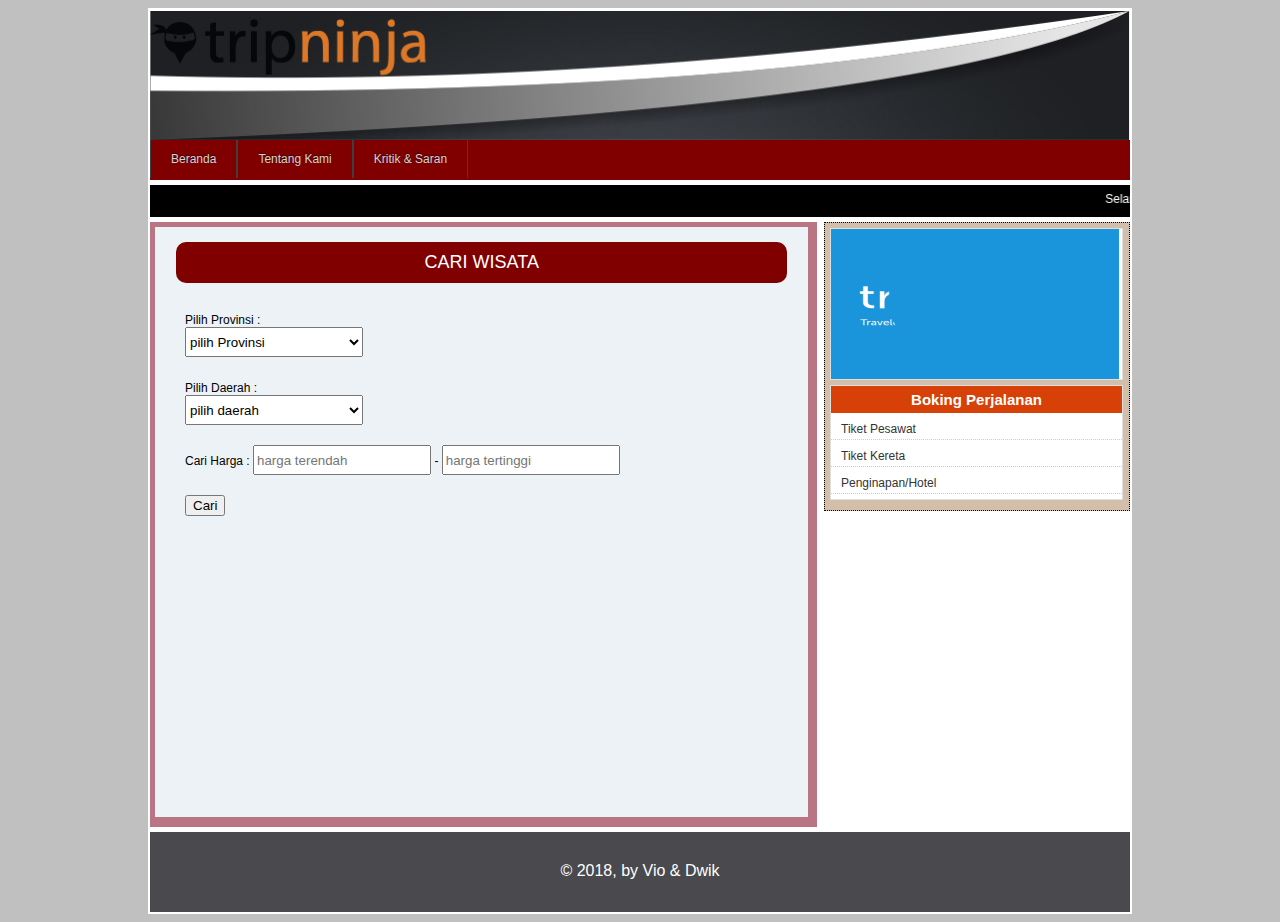
<file: index.html>
<html>
<head>
	<title>Info Pariwisata</title>
	<link rel="stylesheet" type="text/css"
	media="all" href="css1.css">
</head>
<body>
	<div id="layout">
		<div id="header">
		<img src="ninja.jpg" class="header">
		</div>
	<div id="menu">
			<ul>
				<li><a href="index.html">Beranda</a></li>
				<li><a href="index5.html">Tentang Kami</a></li>
				<li><a href="index4.html">Kritik & Saran</a></li>
			</ul>
		</div>
		<div id="runningtext">
		<marquee behavior="scroll" scrollamount="3" onmouseover="this.stop();" onmouseout="this.start();" direction="left">
			Selamat Datang di Web Pariwisata
		</marquee>
		</div>
	<div id="sidebar">
		<div class="widged">
		<img src="trav.gif" class="gambariklan">

		</div>
		<div class="widged">
		<h1 class="judulwidged">Boking Perjalanan</h1>
		<ul>
			<li> <a href="posting1.html">Tiket Pesawat</a> </li>
			<li> <a href="posting2.html">Tiket Kereta</a> </li>
			<li> <a href="postingan3.html">Penginapan/Hotel</a> </li>
		</ul>
		</div>
	</div>
	<div id="isi">
			<div class="isiposting">
				<h2 class="pilih">CARI WISATA</h2>
				<div class="form">
					<div class="form1">
					<label for="Provinsi">Pilih Provinsi : </label>
					<tr>
						<td>
							<select name="kota" id="kota">
            				<option value="Provinsi">pilih Provinsi</option><option value="jabar">Jawa Barat</option>
            				<option value="jateng">Jawa Tengah</option><option value="jatim">Jawa Timur</option>
          					</select>
      					</td>
      					<br>
      					<div class="form1">
      					<label for="Daerah">Pilih Daerah : </label>
      					<td>
      						<select name="daerah" id="daerah">
            				<option value="daerah">pilih daerah</option><option value="sby">Surabaya</option>
            				<option value="Jbr">Jember</option><option value="Bwi">Banyuwangi</option>
          					</select>
      					</td>
      					</div>
					</tr>
					</div>
					<div class="form2">
						<label for="minimum">Cari Harga : </label>
						<input type="text" placeholder="harga terendah">
						<label for="maksimum">-</label>
						<input type="text" placeholder="harga tertinggi">
					</div>
					<a href="index2.html">
						<button>Cari</button>
					</a>
				</div>
			</div>
		</div>
		<div id="footer"> &copy 2018, by Vio & Dwik </div>	
	</div>
</body>
</html>
</file>
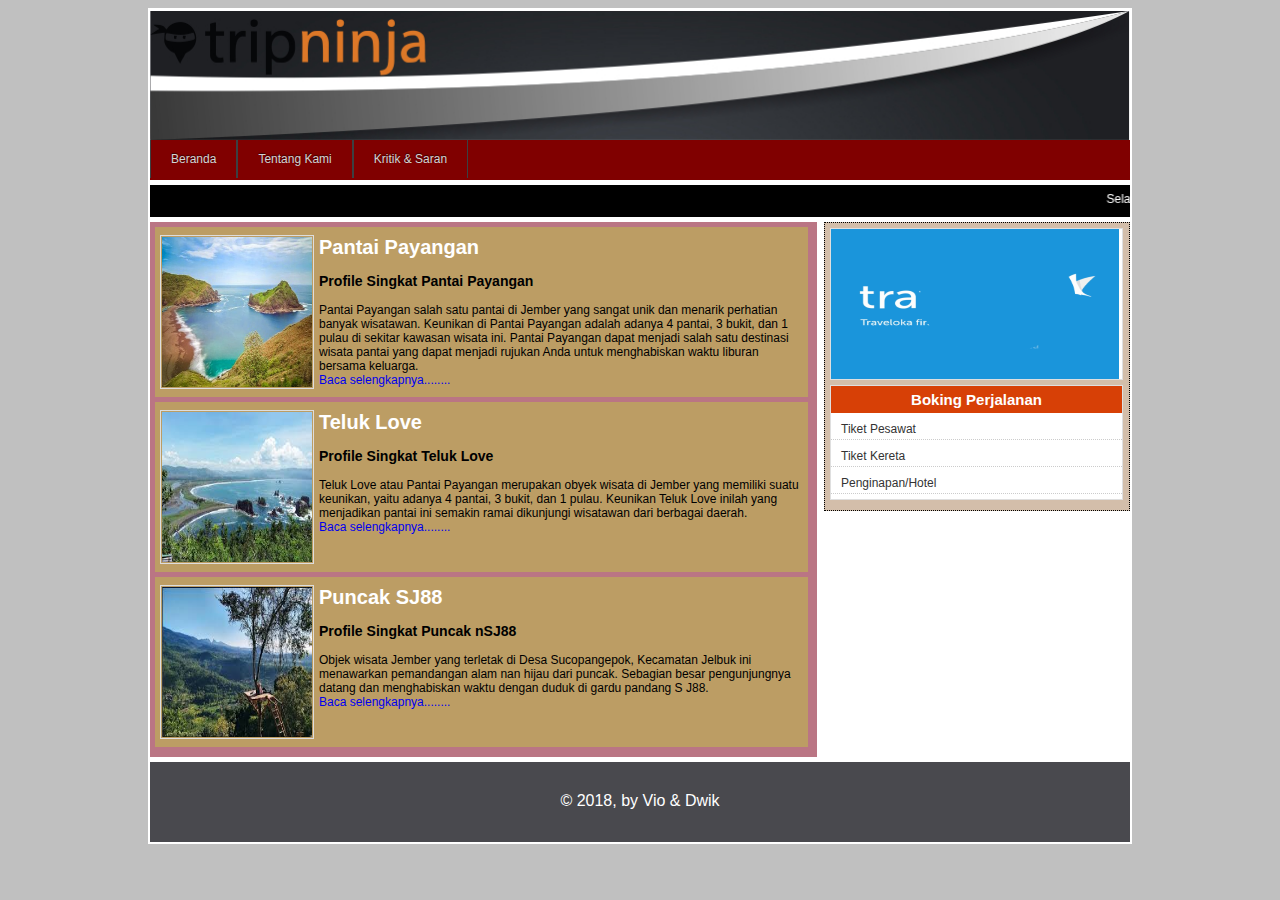
<file: index2.html>
<html>
<head>
	<title>Info Pariwisata</title>
	<link rel="stylesheet" type="text/css"
	media="all" href="css2.css">
</head>
<body>
	<div id="layout">
		<div id="header">
		<img src="ninja.jpg" class="header">
	</div>
	<div id="menu">
			<ul>
				<li><a href="index.html">Beranda</a></li>
				<li><a href="index5.html">Tentang Kami</a></li>
				<li><a href="index4.html">Kritik & Saran</a></li>
			</ul>
		</div>
		<div id="runningtext">
		<marquee behavior="scroll" scrollamount="3" onmouseover="this.stop();" onmouseout="this.start();" direction="left">
			Selamat Datang di Web Pariwisata
		</marquee>
		</div>
	<div id="sidebar">
		<div class="widged">
		<img src="trav.gif" class="gambariklan">

		</div>
		<div class="widged">
		<h1 class="judulwidged">Boking Perjalanan</h1>
		<ul>
			<li> <a href="posting1.html">Tiket Pesawat</a> </li>
			<li> <a href="posting2.html">Tiket Kereta</a> </li>
			<li> <a href="postingan3.html">Penginapan/Hotel</a> </li>
		</ul>
		</div>
	</div>
	<div id="isi">
			<div class="isiposting">
				<img src="payangan.jpg" class="gambardepan">
				<h2>Pantai Payangan</h2>
				<h3> Profile Singkat Pantai Payangan</h3>
				Pantai Payangan salah satu pantai di Jember yang sangat unik dan menarik perhatian banyak wisatawan. Keunikan di Pantai Payangan adalah adanya 4 pantai, 3 bukit, dan 1 pulau di sekitar kawasan wisata ini. Pantai Payangan dapat menjadi salah satu destinasi wisata pantai yang dapat menjadi rujukan Anda untuk menghabiskan waktu liburan bersama keluarga.<br>
				<a href="index6.html">
				Baca selengkapnya........
				</a>
			</div>
			<div class="isiposting">
				<img src="teluk love.jpg" class="gambardepan">
				<h2>Teluk Love</h2>
				<h3> Profile Singkat Teluk Love</h3>
				Teluk Love atau Pantai Payangan merupakan obyek wisata di Jember yang memiliki suatu keunikan, yaitu adanya 4 pantai, 3 bukit, dan 1 pulau. Keunikan Teluk Love inilah yang menjadikan pantai ini semakin ramai dikunjungi wisatawan dari berbagai daerah.<br>
				<a href="posting1.html">
				Baca selengkapnya........
				</a>
			</div>
			<div class="isiposting">
				<img src="j88.jpg" class="gambardepan">
				<h2>Puncak SJ88</h2>
				<h3> Profile Singkat Puncak  nSJ88</h3>
				Objek wisata Jember yang terletak di Desa Sucopangepok, Kecamatan Jelbuk ini menawarkan pemandangan alam nan hijau dari puncak. Sebagian besar pengunjungnya datang dan menghabiskan waktu dengan duduk di gardu pandang S J88.<br>
				<a href="posting1.html">
				Baca selengkapnya........
				</a>
			</div>
	</div>
	<div id="footer"> &copy 2018, by Vio & Dwik </div>	
</body>
</html>
</file>
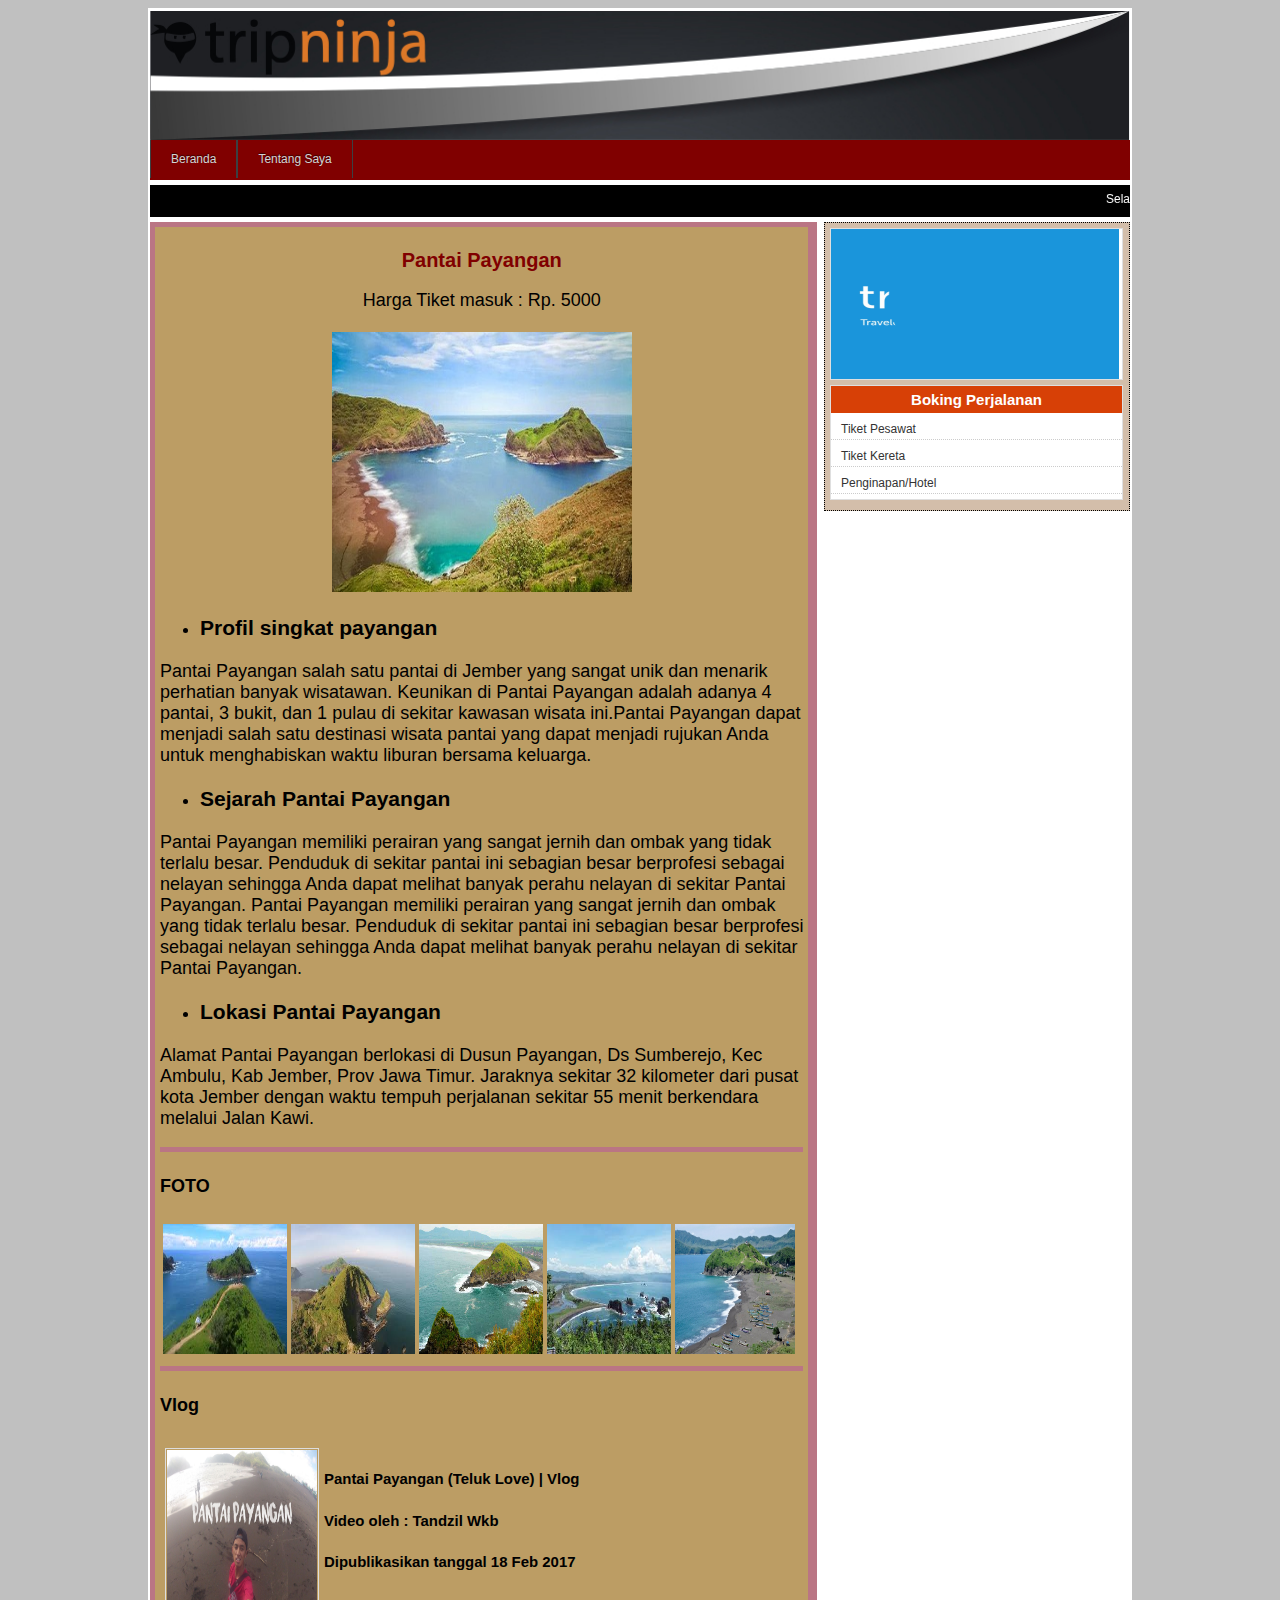
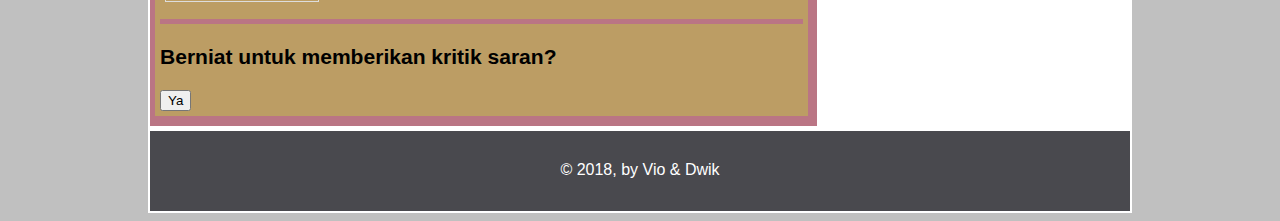
<file: index3.html>
<html>
<head>
	<title>Info Pariwisata</title>
	<link rel="stylesheet" type="text/css"
	media="all" href="css2.css">
</head>
<body>
	<div id="layout">
		<div id="header">
		<img src="ninja.jpg" class="header">
		</div>
	<div id="menu">
			<ul>
				<li><a href="index.html">Beranda</a></li>
				<li><a href="index5.html">Tentang Saya</a></li>
			</ul>
		</div>
		<div id="runningtext">
		<marquee behavior="scroll" scrollamount="3" onmouseover="this.stop();" onmouseout="this.start();" direction="left">
			Selamat Datang di Web Pariwisata
		</marquee>
		</div>
	<div id="sidebar">
		<div class="widged">
		<img src="trav.gif" class="gambariklan">

		</div>
		<div class="widged">
		<h1 class="judulwidged">Boking Perjalanan</h1>
		<ul>
			<li> <a href="posting1.html">Tiket Pesawat</a> </li>
			<li> <a href="posting2.html">Tiket Kereta</a> </li>
			<li> <a href="postingan3.html">Penginapan/Hotel</a> </li>
		</ul>
		</div>
	</div>
	<div id="isi">
			<div class="Pantai">
				<h2>Pantai Payangan</h2>
				<p style="text-align: center;">Harga Tiket masuk : Rp. 5000</p>
			<table align="center">
				<tr>
					<td><img src="payangan.jpg" class="payangan"></td>
				</tr>
			</table>
			<ul>
			<li><h3>Profil singkat payangan</h3></li>
			</ul>
			<p>
				Pantai Payangan salah satu pantai di Jember yang sangat unik dan menarik perhatian banyak wisatawan. Keunikan di Pantai Payangan adalah adanya 4 pantai, 3 bukit, dan 1 pulau di sekitar kawasan wisata ini.Pantai Payangan dapat menjadi salah satu destinasi wisata pantai yang dapat menjadi rujukan Anda untuk menghabiskan waktu liburan bersama keluarga.
			</p>
			<ul>
			<li><h3>Sejarah Pantai Payangan</h3></li>
			</ul>
			<p>
				Pantai Payangan memiliki perairan yang sangat jernih dan ombak yang tidak terlalu besar. Penduduk di sekitar pantai ini sebagian besar berprofesi sebagai nelayan sehingga Anda dapat melihat banyak perahu nelayan di sekitar Pantai Payangan.
				Pantai Payangan memiliki perairan yang sangat jernih dan ombak yang tidak terlalu besar. Penduduk di sekitar pantai ini sebagian besar berprofesi sebagai nelayan sehingga Anda dapat melihat banyak perahu nelayan di sekitar Pantai Payangan.
			</p>
			<ul>
			<li><h3>Lokasi Pantai Payangan</h3></li>
			</ul>
			<p>
				Alamat Pantai Payangan berlokasi di Dusun Payangan, Ds Sumberejo, Kec Ambulu, Kab Jember, Prov Jawa Timur. Jaraknya sekitar 32 kilometer dari pusat kota Jember dengan waktu tempuh perjalanan sekitar 55 menit berkendara melalui Jalan Kawi.
			</p>
			<hr color="#ba7584" size=5>
			<h4>FOTO</h4>
			<div>
				<table>
					<tr>
						<td><img src="payangan 2.jpg" width="124" height="130"></td>
						<td><img src="payangan 3.jpg" width="124" height="130"></td>
						<td><img src="payangan4.jpg" width="124" height="130"></td>
						<td><img src="teluk love.jpg" width="124" height="130"></td>
						<td><img src="pantai.jpg" width="120" height="130"></td>
					</tr>
				</table>
			</div>
			<hr color="#ba7584" size=5> 
			<h4>Vlog</h4>
			<div class="isiposting">
				<img src="vlog1.jpg" class="gambardepan">
				<h5>Pantai Payangan (Teluk Love) | Vlog</h5>
				<h5>Video oleh : Tandzil Wkb</h5>
				<h5>Dipublikasikan tanggal 18 Feb 2017</h5>
			</div>
			<hr color="#ba7584" size=5>
			<div>
				<h3>Berniat untuk memberikan kritik saran? </h3>
				<a href="index4.html"><button>Ya</button></a>
			</div>
		</div>
	</div>
	<div id="footer"> &copy 2018, by Vio & Dwik </div>	
</body>
</html>
</file>
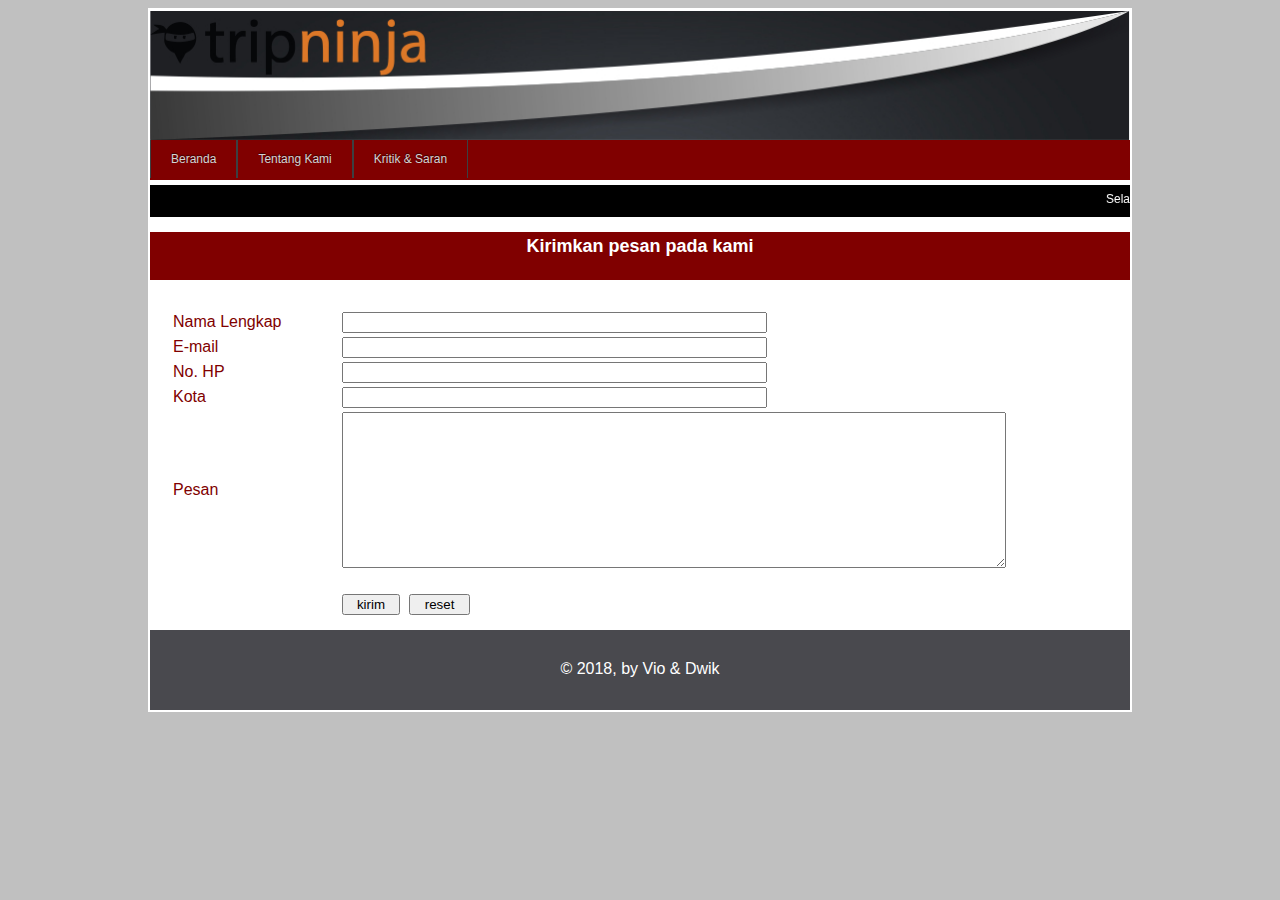
<file: index4.html>
<html>
<head>
	<title>Info Pariwisata</title>
	<link rel="stylesheet" type="text/css"
	media="all" href="css1.css">
</head>
<body>
	<div id="layout">
		<div id="header">
		<img src="ninja.jpg" class="header">
		</div>
	<div id="menu">
			<ul>
				<li><a href="index.html">Beranda</a></li>
				<li><a href="index5.html">Tentang Kami</a></li>
				<li><a href="index4.html">Kritik & Saran</a></li>
			</ul>
		</div>
		<div id="runningtext">
		<marquee behavior="scroll" scrollamount="3" onmouseover="this.stop();" onmouseout="this.start();" direction="left">
			Selamat Datang di Web Pariwisata
		</marquee>
		</div>
		<div id="kontak">
		<div class="kontak">
			<h2> Kirimkan pesan pada kami </h2><br>
				<form>
				<table class="tablekontak">
				<tr>
					<td class="kolom1"> Nama Lengkap </td>
					<td class="kolom2"> <INPUT TYPE=text NAME=txtNama size="50"> </td>
				</tr>
				<tr>
					<td> E-mail </td>
					<td> <INPUT TYPE=text NAME=txtemail size="50"> </td>
				</tr>
				<tr>
					<td> No. HP </td>
					<td> <INPUT TYPE=text NAME=txtnohp size="50"> </td>
				</tr>
				<tr>
					<td> Kota </td>
					<td> <INPUT TYPE=text NAME=txtkota size="50"> </td>
				</tr>
				<tr>
					<td>  Pesan </td>
					<td> <textarea cols="80" rows="10"></textarea> </td>
				</tr>
				<tr>
					<td>&nbsp;</td>
					<td>&nbsp;</td>
				</tr>	
				
				<tr>
					<td>&nbsp;</td>
					<td><INPUT TYPE=submit NAME=kirim value=&nbsp;&nbsp;kirim&nbsp;&nbsp;>&nbsp;&nbsp;<INPUT TYPE=Reset Name=reset Value=&nbsp;&nbsp;reset&nbsp;&nbsp;> </td>
				</tr>
			</table>
			</form>
			</div>
		</div>
		<div id="footer"> &copy 2018, by Vio & Dwik </div>	
	</div>
</body>
</html>
</file>
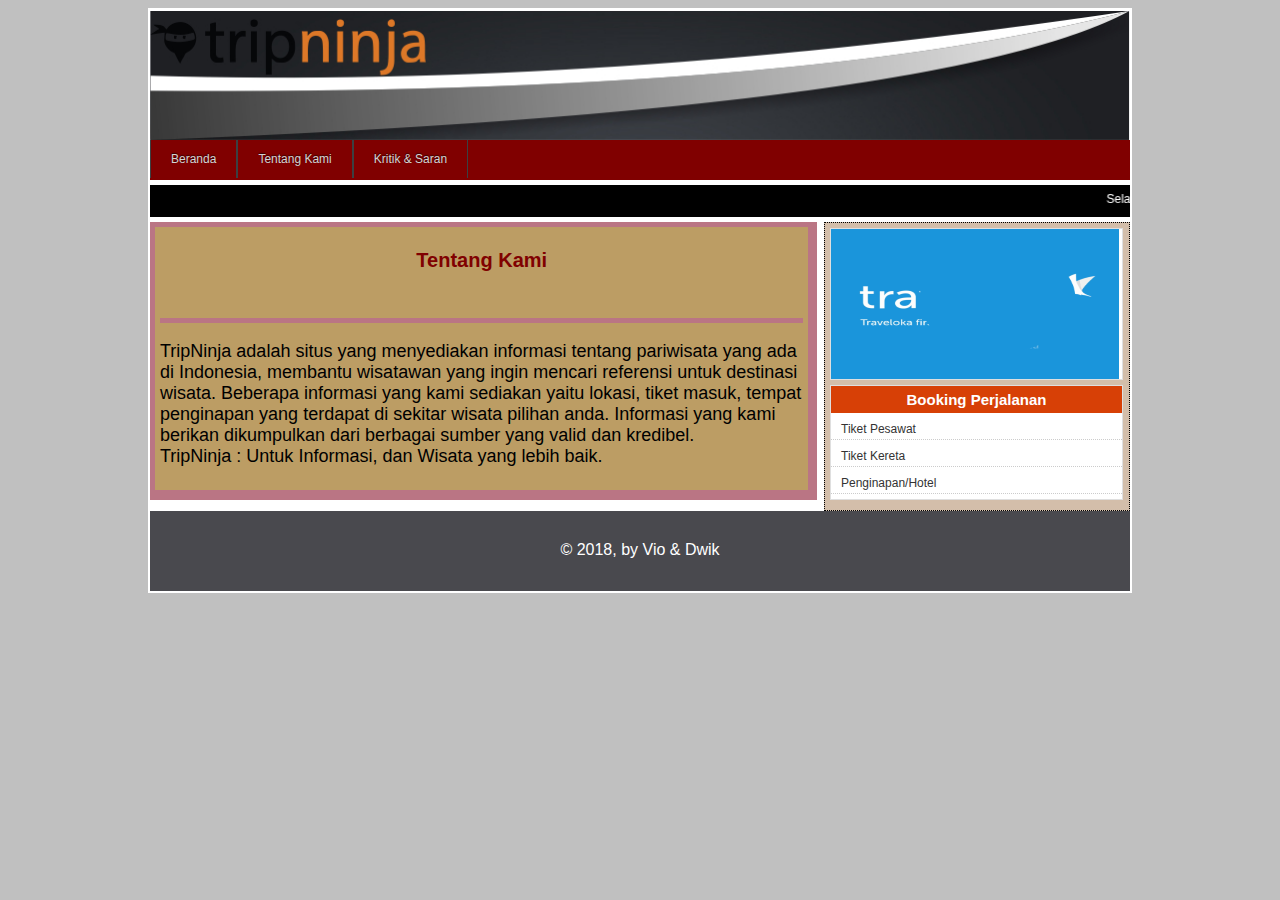
<file: index5.html>
<html>
<head>
	<title>Info Pariwisata</title>
	<link rel="stylesheet" type="text/css"
	media="all" href="css2.css">
</head>
<body>
	<div id="layout">
		<div id="header">
		<img src="ninja.jpg" class="header">
	</div>
	<div id="menu">
			<ul>
				<li><a href="index.html">Beranda</a></li>
				<li><a href="index5.html">Tentang Kami</a></li>
				<li><a href="index4.html">Kritik & Saran</a></li>
			</ul>
		</div>
		<div id="runningtext">
		<marquee behavior="scroll" scrollamount="3" onmouseover="this.stop();" onmouseout="this.start();" direction="left">
			Selamat Datang di Web Pariwisata
		</marquee>
		</div>
	<div id="sidebar">
		<div class="widged">
		<img src="trav.gif" class="gambariklan">

		</div>
		<div class="widged">
		<h1 class="judulwidged">Booking Perjalanan</h1>
		<ul>
			<li> <a href="posting1.html">Tiket Pesawat</a> </li>
			<li> <a href="posting2.html">Tiket Kereta</a> </li>
			<li> <a href="postingan3.html">Penginapan/Hotel</a> </li>
		</ul>
		</div>
	</div>
	<div id="isi">
			<div class="pantai">
			<h2> Tentang Kami </h2><br>
			<hr color="#ba7584" size=5>
			<table class="table">
				<p>
					TripNinja adalah situs yang menyediakan informasi tentang pariwisata yang ada di Indonesia, membantu wisatawan yang ingin mencari referensi untuk destinasi wisata. Beberapa informasi yang kami sediakan yaitu lokasi, tiket masuk, tempat penginapan yang terdapat di sekitar wisata pilihan anda. Informasi yang kami berikan dikumpulkan dari berbagai sumber yang valid dan kredibel.<br>
					TripNinja : Untuk Informasi, dan Wisata yang lebih baik.
				</p>
			</table>
			
			</div>
		</div>
	<div id="footer"> &copy 2018, by Vio & Dwik </div>	
</body>
</html>
</file>
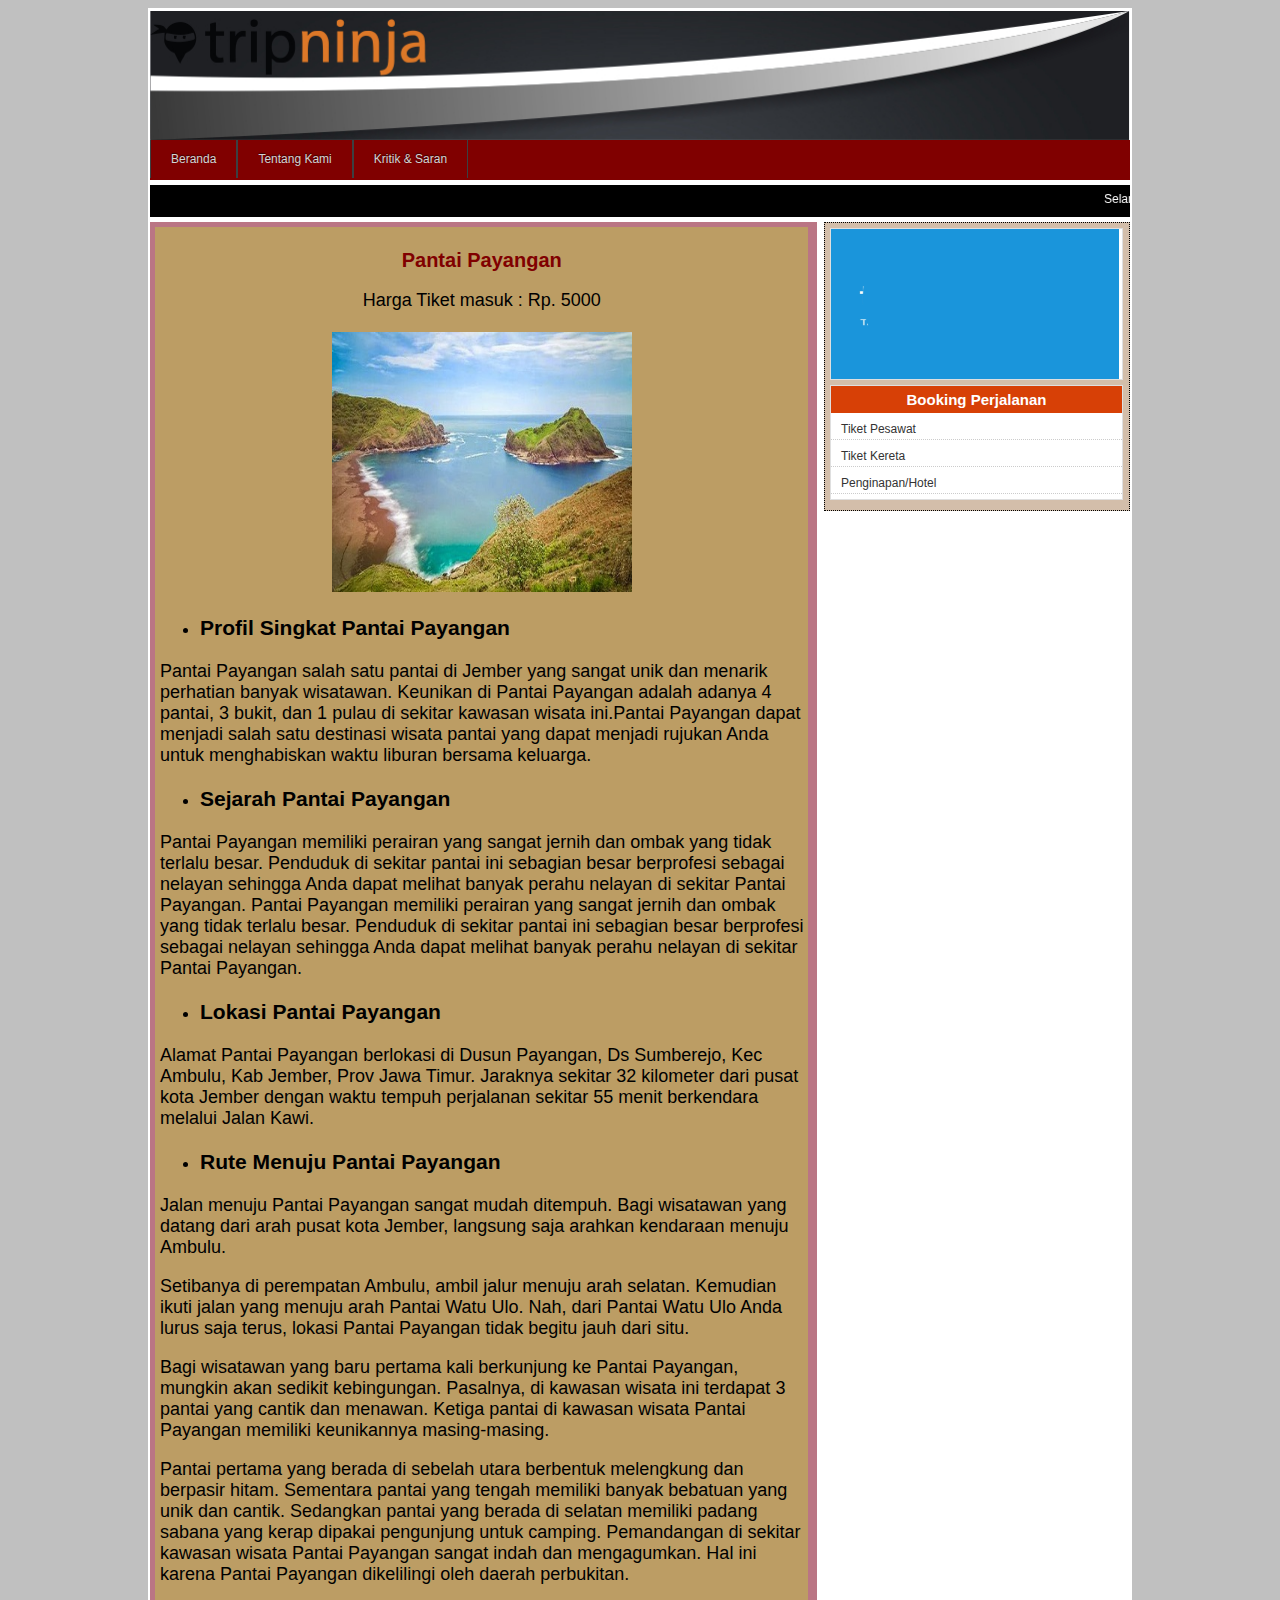
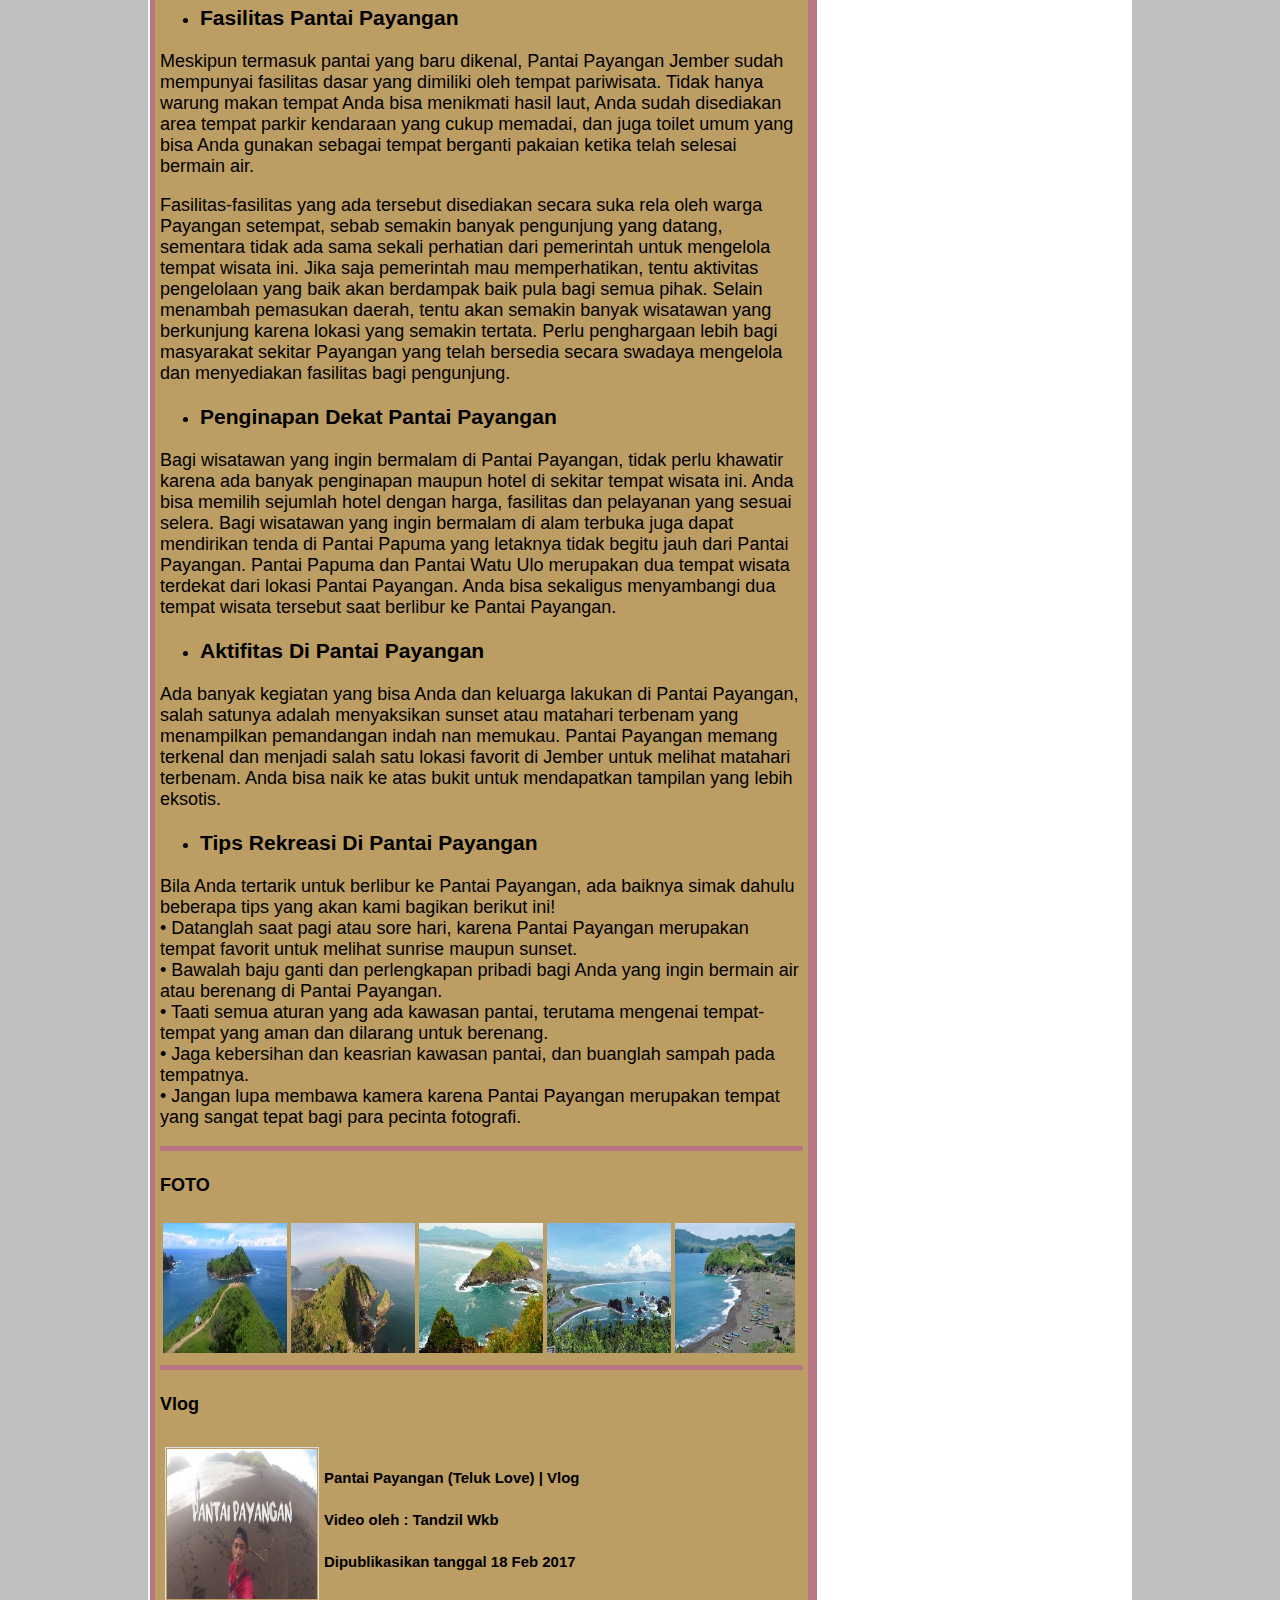
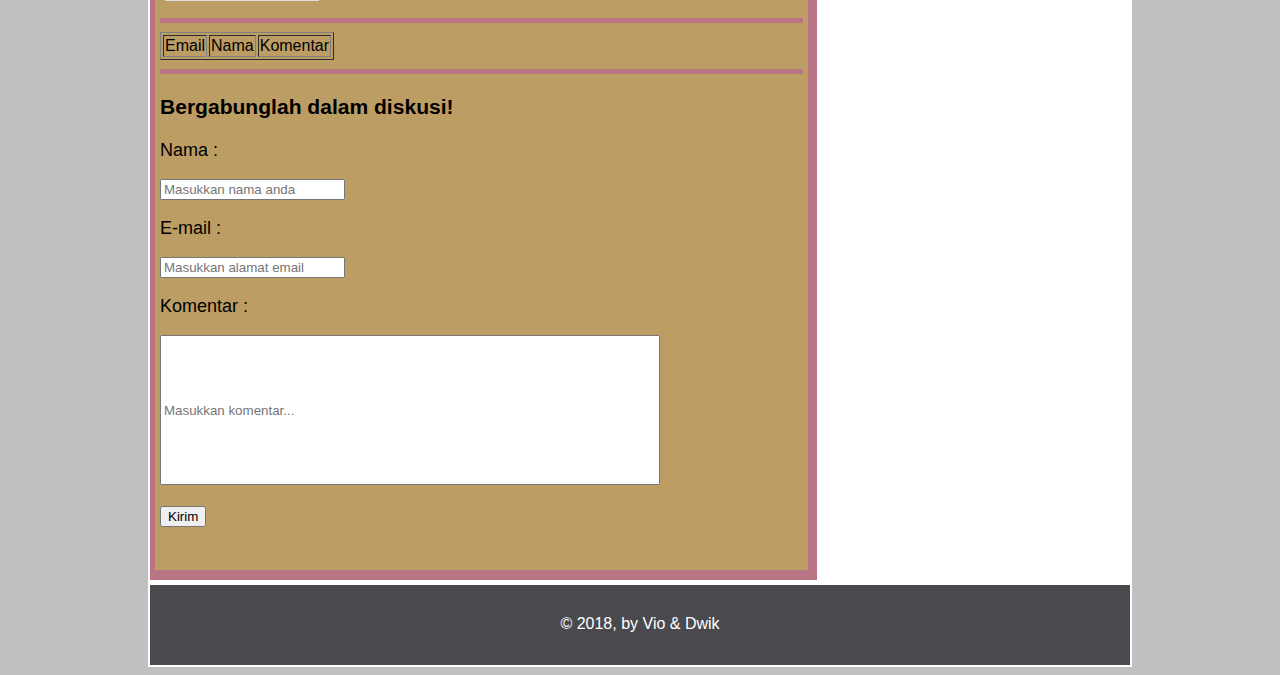
<file: index6.html>
<html>
<head>
	<title>Info Pariwisata</title>
	<link rel="stylesheet" type="text/css"
	media="all" href="css2.css">
	<script src="table.js"></script>
</head>
<body>
	<div id="layout">
		<div id="header">
		<img src="ninja.jpg" class="header">
		</div>
	<div id="menu">
			<ul>
				<li><a href="index.html">Beranda</a></li>
				<li><a href="index5.html">Tentang Kami</a></li>
				<li><a href="index4.html">Kritik & Saran</a></li>
			</ul>
		</div>
		<div id="runningtext">
		<marquee behavior="scroll" scrollamount="3" onmouseover="this.stop();" onmouseout="this.start();" direction="left">
			Selamat Datang di Web Pariwisata
		</marquee>
		</div>
	<div id="sidebar">
		<div class="widged">
		<img src="trav.gif" class="gambariklan">

		</div>
		<div class="widged">
		<h1 class="judulwidged">Booking Perjalanan</h1>
		<ul>
			<li> <a href="posting1.html">Tiket Pesawat</a> </li>
			<li> <a href="posting2.html">Tiket Kereta</a> </li>
			<li> <a href="postingan3.html">Penginapan/Hotel</a> </li>
		</ul>
		</div>
	</div>
	<div id="isi">
			<div class="Pantai">
				<h2>Pantai Payangan</h2>
				<p style="text-align: center;">Harga Tiket masuk : Rp. 5000</p>
			<table align="center">
				<tr>
					<td><img src="payangan.jpg" class="payangan"></td>
				</tr>
			</table>
			<ul>
			<li><h3>Profil Singkat Pantai Payangan</h3></li>
			</ul>
			<p>
				Pantai Payangan salah satu pantai di Jember yang sangat unik dan menarik perhatian banyak wisatawan. Keunikan di Pantai Payangan adalah adanya 4 pantai, 3 bukit, dan 1 pulau di sekitar kawasan wisata ini.Pantai Payangan dapat menjadi salah satu destinasi wisata pantai yang dapat menjadi rujukan Anda untuk menghabiskan waktu liburan bersama keluarga.
			</p>
			<ul>
			<li><h3>Sejarah Pantai Payangan</h3></li>
			</ul>
			<p>
				Pantai Payangan memiliki perairan yang sangat jernih dan ombak yang tidak terlalu besar. Penduduk di sekitar pantai ini sebagian besar berprofesi sebagai nelayan sehingga Anda dapat melihat banyak perahu nelayan di sekitar Pantai Payangan.
				Pantai Payangan memiliki perairan yang sangat jernih dan ombak yang tidak terlalu besar. Penduduk di sekitar pantai ini sebagian besar berprofesi sebagai nelayan sehingga Anda dapat melihat banyak perahu nelayan di sekitar Pantai Payangan.
			</p>
			<ul>
			<li><h3>Lokasi Pantai Payangan</h3></li>
			</ul>
			<p>
				Alamat Pantai Payangan berlokasi di Dusun Payangan, Ds Sumberejo, Kec Ambulu, Kab Jember, Prov Jawa Timur. Jaraknya sekitar 32 kilometer dari pusat kota Jember dengan waktu tempuh perjalanan sekitar 55 menit berkendara melalui Jalan Kawi.
			</p>
			<ul>
			<li><h3>Rute Menuju Pantai Payangan</h3></li>
			</ul>
			<p>
				Jalan menuju Pantai Payangan sangat mudah ditempuh. Bagi wisatawan yang datang dari arah pusat kota Jember, langsung saja arahkan kendaraan menuju Ambulu.
			</p>
			<p>
				Setibanya di perempatan Ambulu, ambil jalur menuju arah selatan. Kemudian ikuti jalan yang menuju arah Pantai Watu Ulo. Nah, dari Pantai Watu Ulo Anda lurus saja terus, lokasi Pantai Payangan tidak begitu jauh dari situ.
			</p>
			<p>
				Bagi wisatawan yang baru pertama kali berkunjung ke Pantai Payangan, mungkin akan sedikit kebingungan. Pasalnya, di kawasan wisata ini terdapat 3 pantai yang cantik dan menawan. Ketiga pantai di kawasan wisata Pantai Payangan memiliki keunikannya masing-masing.
			</p>
			<p>
				Pantai pertama yang berada di sebelah utara berbentuk melengkung dan berpasir hitam. Sementara pantai yang tengah memiliki banyak bebatuan yang unik dan cantik. Sedangkan pantai yang berada di selatan memiliki padang sabana yang kerap dipakai pengunjung untuk camping.
				Pemandangan di sekitar kawasan wisata Pantai Payangan sangat indah dan mengagumkan. Hal ini karena Pantai Payangan dikelilingi oleh daerah perbukitan.
			</p>
			<ul>
			<li><h3>Fasilitas Pantai Payangan</h3></li>
			</ul>
			<p>
				Meskipun termasuk pantai yang baru dikenal, Pantai Payangan Jember sudah mempunyai fasilitas dasar yang dimiliki oleh tempat pariwisata. Tidak hanya warung makan tempat Anda bisa menikmati hasil laut, Anda sudah disediakan area tempat parkir kendaraan yang cukup memadai, dan juga toilet umum yang bisa Anda gunakan sebagai tempat berganti pakaian ketika telah selesai bermain air. 
			</p>
			<p>
				Fasilitas-fasilitas yang ada tersebut disediakan secara suka rela oleh warga Payangan setempat, sebab semakin banyak pengunjung yang datang, sementara tidak ada sama sekali perhatian dari pemerintah untuk mengelola tempat wisata ini. Jika saja pemerintah mau memperhatikan, tentu aktivitas pengelolaan yang baik akan berdampak baik pula bagi semua pihak. Selain menambah pemasukan daerah, tentu akan semakin banyak wisatawan yang berkunjung karena lokasi yang semakin tertata. Perlu penghargaan lebih bagi masyarakat sekitar Payangan yang telah bersedia secara swadaya mengelola dan menyediakan fasilitas bagi pengunjung.
			</p>
			<ul>
			<li><h3>Penginapan Dekat Pantai Payangan</h3></li>
			</ul>
			<p>
				Bagi wisatawan yang ingin bermalam di Pantai Payangan, tidak perlu khawatir karena ada banyak penginapan maupun hotel di sekitar tempat wisata ini. Anda bisa memilih sejumlah hotel dengan harga, fasilitas dan pelayanan yang sesuai selera. Bagi wisatawan yang ingin bermalam di alam terbuka juga dapat mendirikan tenda di Pantai Papuma yang letaknya tidak begitu jauh dari Pantai Payangan.
				Pantai Papuma dan Pantai Watu Ulo merupakan dua tempat wisata terdekat dari lokasi Pantai Payangan. Anda bisa sekaligus menyambangi dua tempat wisata tersebut saat berlibur ke Pantai Payangan.
			</p>
			<ul>
			<li><h3>Aktifitas Di Pantai Payangan</h3></li>
			</ul>
			<p>
				Ada banyak kegiatan yang bisa Anda dan keluarga lakukan di Pantai Payangan, salah satunya adalah menyaksikan sunset atau matahari terbenam yang menampilkan pemandangan indah nan memukau. Pantai Payangan memang terkenal dan menjadi salah satu lokasi favorit di Jember untuk melihat matahari terbenam. Anda bisa naik ke atas bukit untuk mendapatkan tampilan yang lebih eksotis.
			</p>
			<ul>
			<li><h3>Tips Rekreasi Di Pantai Payangan</h3></li>
			</ul>
			<p>
				Bila Anda tertarik untuk berlibur ke Pantai Payangan, ada baiknya simak dahulu beberapa tips yang akan kami bagikan berikut ini!
			<br>
				•	Datanglah saat pagi atau sore hari, karena Pantai Payangan merupakan tempat favorit untuk melihat sunrise maupun sunset.
			<br>
				•	Bawalah baju ganti dan perlengkapan pribadi bagi Anda yang ingin bermain air atau berenang di Pantai Payangan.
			<br>	
				•	Taati semua aturan yang ada kawasan pantai, terutama mengenai tempat-tempat yang aman dan dilarang untuk berenang.
			<br>
				•	Jaga kebersihan dan keasrian kawasan pantai, dan buanglah sampah pada tempatnya.
			<br>
				•	Jangan lupa membawa kamera karena Pantai Payangan merupakan tempat yang sangat tepat bagi para pecinta fotografi. 
			</p>
			<hr color="#ba7584" size=5>
			<h4>FOTO</h4>
			<div>
				<table>
					<tr>
						<td><img src="payangan 2.jpg" width="124" height="130"></td>
						<td><img src="payangan 3.jpg" width="124" height="130"></td>
						<td><img src="payangan4.jpg" width="124" height="130"></td>
						<td><img src="teluk love.jpg" width="124" height="130"></td>
						<td><img src="pantai.jpg" width="120" height="130"></td>
					</tr>
				</table>
			</div>
			<hr color="#ba7584" size=5> 
			<h4>Vlog</h4>
			<div class="isiposting">
				<img src="vlog1.jpg" class="gambardepan">
				<h5>Pantai Payangan (Teluk Love) | Vlog</h5>
				<h5>Video oleh : Tandzil Wkb</h5>
				<h5>Dipublikasikan tanggal 18 Feb 2017</h5>
			</div>
			<hr color="#ba7584" size=5>
			
			<div>
				<table border="1" id="tabelinput">
					<tr>
						<td>Email</td>
						<td>Nama</td>
						<td>Komentar</td>						
					</tr>
				</table>
			</div>

			<hr color="#ba7584" size=5>

			<div>
			<h3>Bergabunglah dalam diskusi!</h3>
			<form name="form">	
				<p>Nama :</p>
				<input id="text" type="text" name="nama" placeholder="Masukkan nama anda"> <br>
				<p>E-mail :</p>
				<input id="text" type="text" name="email" placeholder="Masukkan alamat email"> <br>
				<p>Komentar :</p>
				<input type="text" name="komentar"placeholder="Masukkan komentar..." style="width: 500px; height: 150px;">
				<br><br>
				<input style="margin-bottom: 20px;" type="button" onclick="terimainput()" value="Kirim">
			</form>
			</div>
		
		</div>
	</div>

	
	<div id="footer"> &copy 2018, by Vio & Dwik </div>	
</body>
</html>
</file>
<file: css1.css>
body {
	background-color 	: #c0c0c0;
	text-align			: center;
	font-family			: "Verdana", "Tahoma", "Helvetica", sans-serif;
	font-size			: 12px;
}



/* pengaturan layout utama */
#layout {
	background			: #fff;
	width 				: 980px;
	margin				: auto;
	text-align 			: left;
	padding 			: 2px;
}
#header{
	width 				: 100%;
	height 				: 130px;
	background-color	: #02a2d8;
	position 			: relative;
}
.header {
	width				: 100%;
	height				: 130px;
}
.logo{
	width: 30%;
	height: 60px
}


#runningtext{
	width 				: 100%;
	height				: 25px;
	padding-top  		: 7px;
	margin				: 5px 0 5px 0;
	background-color 	: black;
	color				: white;
	position			: relative;
}


/*pengaturan menu*/
#menu{
	width				: 100%;
	height				: 40px;
	background-color	: maroon;
	position			: relative;
}
/*pengaturan menu*/
#menu ul {
	margin 				: 0;
	padding 			: 0;
	list-style 			: none;
}

#menu ul li {
	float 				: left;
}

#menu ul li a {
	float 				: left;
	color 				: #d4d4d4;
	padding 			: 12px 20px;
	text-decoration 	: none;
	background 			: maroon;
	border-left 		: 1px solid #3C4042;
	border-right 		: 1px solid #3C4042;
	text-shadow 		: 0 -1px 1px rgba(0, 0, 0, 0.6);
}
#menu ul li a:hover {
	color 				: white;
	background 			: #3C4042;
}
#sidebar{
	padding 			: 5px;
	width				: 30%;
	background-color	: #d3beaa;
	position 			: relative;
	float				: right;
	border-style		: dotted;
	border-width		: 1px;
}
/*pengaturan widget sidebar*/
.widged{
	width				: 99%;
	background-bottom	: 5px;
	background 			: #ffffff;
	border-top 			: 1px solid #DFDFDF;
	border-bottom		: 1px solid #DFDFDF;
	border-right  		: 1px solid #DFDFDF;
	border-left			: 1px solid #DFDFDF;
	font-size			: 100%;
	margin 				: 0px 0px 5px 0px;
}
/*pengaturan ukuran iklan dg gambar pada widged*/
.gambariklan{
	width 				: 99%;
	height				: 150px;
}

/*pengaturan huruf judul widged*/
.judulwidged{
	background 			: #d74006;
	padding 			: 5px 10px 5px 10px;
	margin 				: 0px 0px 0px 0px;
	text-align			: center;
	color				: white;
	font-weight			: bold;
	font-size			: 15px;
	margin-bottom		: 5px;
}
/*isi widged*/
.widged ul {
	margin 				: 0px 0px 0px 0px;
	padding 			: 0px 0px 0px 0px;
	list-style-type		: none;
}
.widged li {
	padding 			: 0px 0px 0px 0px; 		
	background-position	: left;
	background-repeat	: no-repeat;
	color				: #333333;
}
.widged li a {
	color 				: #333333;
	border-bottom		: 1px dotted #cccccc;
	text-decoration		: none;
	display  			: block;
	margin-bottom		: 5px;
	padding 			: 4px 5px 3px 10px;
}
.widged li a:hover {
	color 				: blue;
}



#isi{
	padding 			: 5px;
	width				: 67%;
	height				: auto;
	background-color 	: #ba7584;
	position 			: relative;
	margin-top			: 5px;
}

.isiposting{
	background-color	: #EDF2F7;
	width				: 98%;
	height				: 580px;
	margin-bottom		: 5px;
	padding				: 5px;
}

.pilih{
	background-color: maroon;
	text-align: center;
	font-weight: normal;
	font-family: sans-serif;
	color: #ffffff;
	margin: 10px 16px;
	padding: 10px 16px;
	border-radius: 10px;
}
.form{
	padding: 10px 25px;
}

.form1{
	margin: 10px 0px;
}

.form2{
	margin: 20px 0px;
}

.form1 select{
	width: 30%;
	height: 30px;
	display : block;
}

.form2 input{
	width: 30%;
	height: 30px;
}
.kontak {
	background-color	: none;
	width				: 100%;
	height				: auto;
	margin-bottom		: 5px;
}
.kontak h2 {
	background-color	: maroon;
	height				: 40px;
	color				: white;
	text-align			: center;
	padding-top			: 4px;
	padding-bottom 		: 4px;
}
.tablekontak {
	color				: maroon;
	padding-left		: 20px;	
}
.kolom1 {
	width				: 20%x;	
}
.kolom2 {
	width				: 80%;
}
@media screen and (max-width: 800px) {
  .left, .main, .right {
    width: 100%; /* The width is 100%, when the viewport is 800px or smaller */
  }
}

#footer{
	width 				: 100%;
	height				: 50px;
	margin-top			: 5px;
	padding-top			: 30;
	background-color	: #49494e;
	color				: white;
	font-size			: 12pt;
	text-align			: center;
	position			: relative;
	clear				: both;
}

@media screen and (max-width:900px) {
  #layout{
    width:100%; 
  }
}
</file>
<file: css2.css>
body {
	background-color 	: #c0c0c0;
	text-align			: center;
	font-family			: Verdana, Tahoma, Helvetica;
	font-size			: 12px;
}



/* pengaturan layout utama */
#layout {
	background			: #fff;
	width 				: 980px;
	margin				: auto;
	text-align 			: left;
	padding 			: 2px;
}
#header{
	width 				: 100%;
	height 				: 130px;
	background-color	: #02a2d8;
	position 			: relative;
}
.header {
	width				: 100%;
	height				: 130px;
}

/*pengaturan menu*/
#menu{
	width				: 100%;
	height				: 40px;
	background-color	: maroon;
	position			: relative;
}
/*pengaturan menu*/
#menu ul {
	margin 				: 0;
	padding 			: 0;
	list-style 			: none;
}

#menu ul li {
	float 				: left;
}

#menu ul li a {
	float 				: left;
	color 				: #d4d4d4;
	padding 			: 12px 20px;
	text-decoration 	: none;
	background 			: maroon;
	border-left 		: 1px solid #3C4042;
	border-right 		: 1px solid #3C4042;
	text-shadow 		: 0 -1px 1px rgba(0, 0, 0, 0.6);
}
#menu ul li a:hover {
	color 				: white;
	background 			: #3C4042;
}


/*pengaturan runingtext*/
#runningtext{
	width 				: 100%;
	height				: 25px;
	padding-top  		: 7px;
	margin				: 5px 0 5px 0;
	background-color 	: black;
	color				: white;
	position			: relative;
}
#sidebar{
	padding 			: 5px;
	width				: 30%;
	background-color	: #d3beaa;
	position 			: relative;
	float				: right;
	border-style		: dotted;
	border-width		: 1px;
}
/*pengaturan widget sidebar*/
.widged{
	width				: 99%;
	background-bottom	: 5px;
	background 			: #ffffff;
	border-top 			: 1px solid #DFDFDF;
	border-bottom		: 1px solid #DFDFDF;
	border-right  		: 1px solid #DFDFDF;
	border-left			: 1px solid #DFDFDF;
	font-size			: 100%;
	margin 				: 0px 0px 5px 0px;
}
/*pengaturan ukuran iklan dg gambar pada widged*/
.gambariklan{
	width 				: 99%;
	height				: 150px;
}

/*pengaturan huruf judul widged*/
.judulwidged{
	background 			: #d74006;
	padding 			: 5px 10px 5px 10px;
	margin 				: 0px 0px 0px 0px;
	text-align			: center;
	color				: white;
	font-weight			: bold;
	font-size			: 15px;
	margin-bottom		: 5px;
}
/*isi widged*/
.widged ul {
	margin 				: 0px 0px 0px 0px;
	padding 			: 0px 0px 0px 0px;
	list-style-type		: none;
}
.widged li {
	padding 			: 0px 0px 0px 0px; 		
	background-position	: left;
	background-repeat	: no-repeat;
	color				: #333333;
}
.widged li a {
	color 				: #333333;
	border-bottom		: 1px dotted #cccccc;
	text-decoration		: none;
	display  			: block;
	margin-bottom		: 5px;
	padding 			: 4px 5px 3px 10px;
}
.widged li a:hover {
	color 				: blue;
}




#isi{
	padding 			: 5px;
	width				: 67%;
	height				: auto;
	background-color 	: #ba7584;
	position 			: relative;
	margin-top			: 5px;
}

/*pengaturan posting*/
.isiposting{
	background-color	: #bc9d64;
	width				: 98%;
	height				: 160px;
	margin-bottom		: 5px;
	padding				: 5px;
}
/*pengaturan gambar yang di halaman depan*/
.gambardepan{
	float				: left;
	height				: 150px;
	width 				: 150px;
	margin-right		: 5px;
	margin-top 			: 3px;
	padding 			: 1px;
	border 				: 1px solid #dddddd;
}
/*pengaturan heading2 "Judul" */
.isiposting h2 {
	font-size			: 20px;
	font-weight `		: bold;
	color 				: #ffffff;
	margin-top			: 4px;
	margin-bottom		: 3px;
}
/*pengaturan anchor atau link yang ada di isiposting */
.isiposting a{
	text-decoration		: none;
}
.isiposting a:hover{
	color				: yellow;
}
.Pantai {
	background-color	: #bc9d64;
	width				: 98%;
	height				: auto;
	margin-bottom		: 5px;
	padding				: 5px;
	font-size 			: 18px;
}
.Pantai h2{
	text-align			: center;
	color				: maroon;
	font-size			: 20px;
	font-weight `		: bold;
}
.payangan{
	width: 300px;
	height: 260px;
}
#footer{
	width 				: 100%;
	height				: 50px;
	margin-top			: 5px;
	padding-top			: 30;
	background-color	: #49494e;
	color				: white;
	font-size			: 12pt;
	text-align			: center;
	position			: relative;
	clear				: both;
}
</file>
